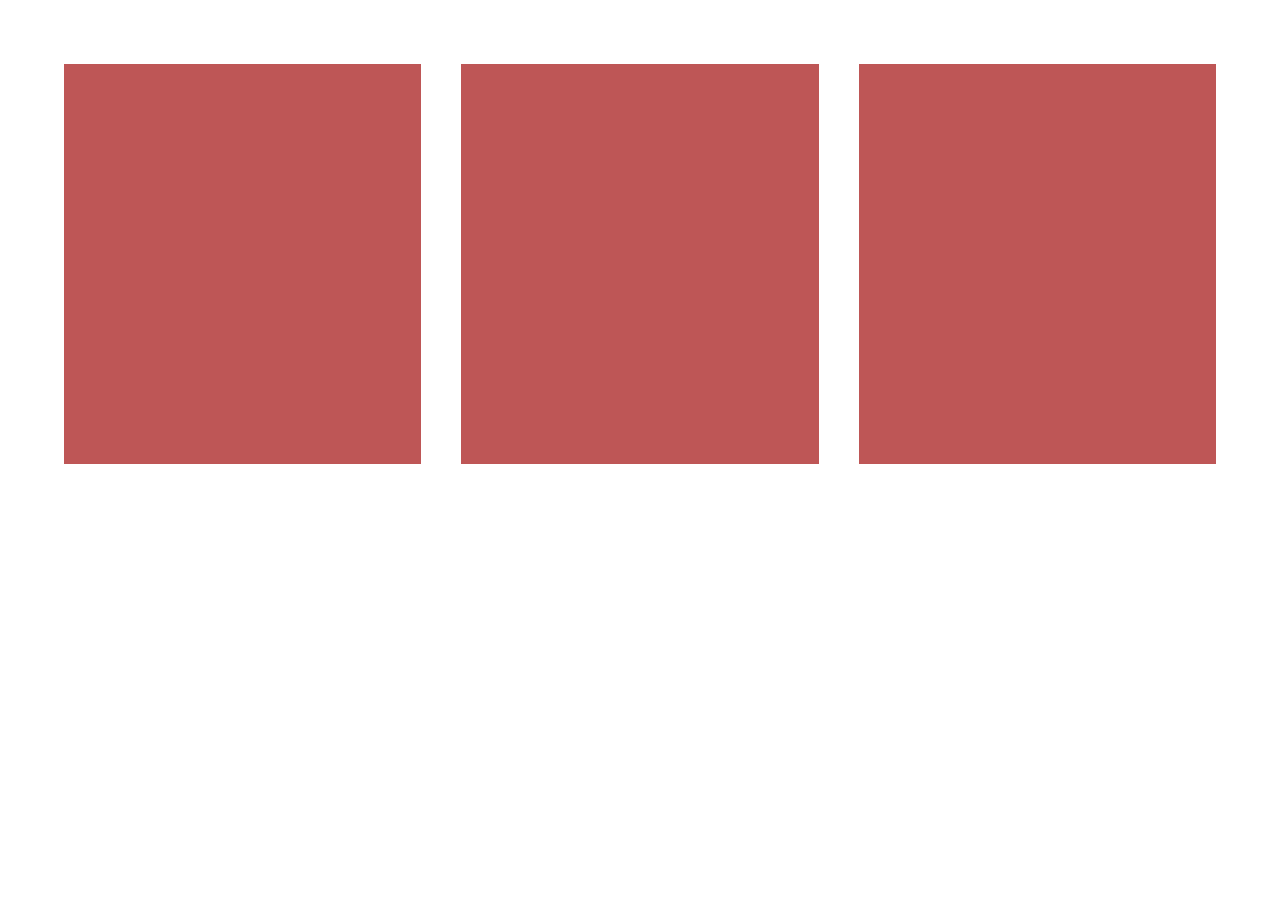
<file: 302.1_Flexbox_and_Media_Queries/index.html>
<!DOCTYPE html>
<html lang="en" xmlns:mso="urn:schemas-microsoft-com:office:office" xmlns:msdt="uuid:C2F41010-65B3-11d1-A29F-00AA00C14882">
  <head>
    <meta charset="UTF-8" />
    <meta http-equiv="X-UA-Compatible" content="IE=edge" />
    <meta name="viewport" content="width=device-width, initial-scale=1.0" />
    <title>Card Flexbox - Media Query Example</title>
    <link rel="stylesheet" href="style.css" />
</head>
  <body>
    <div class="cards-container">
      <div class="card"></div>
      <div class="card"></div>
      <div class="card"></div>
    </div>
  </body>
</html>
</file>
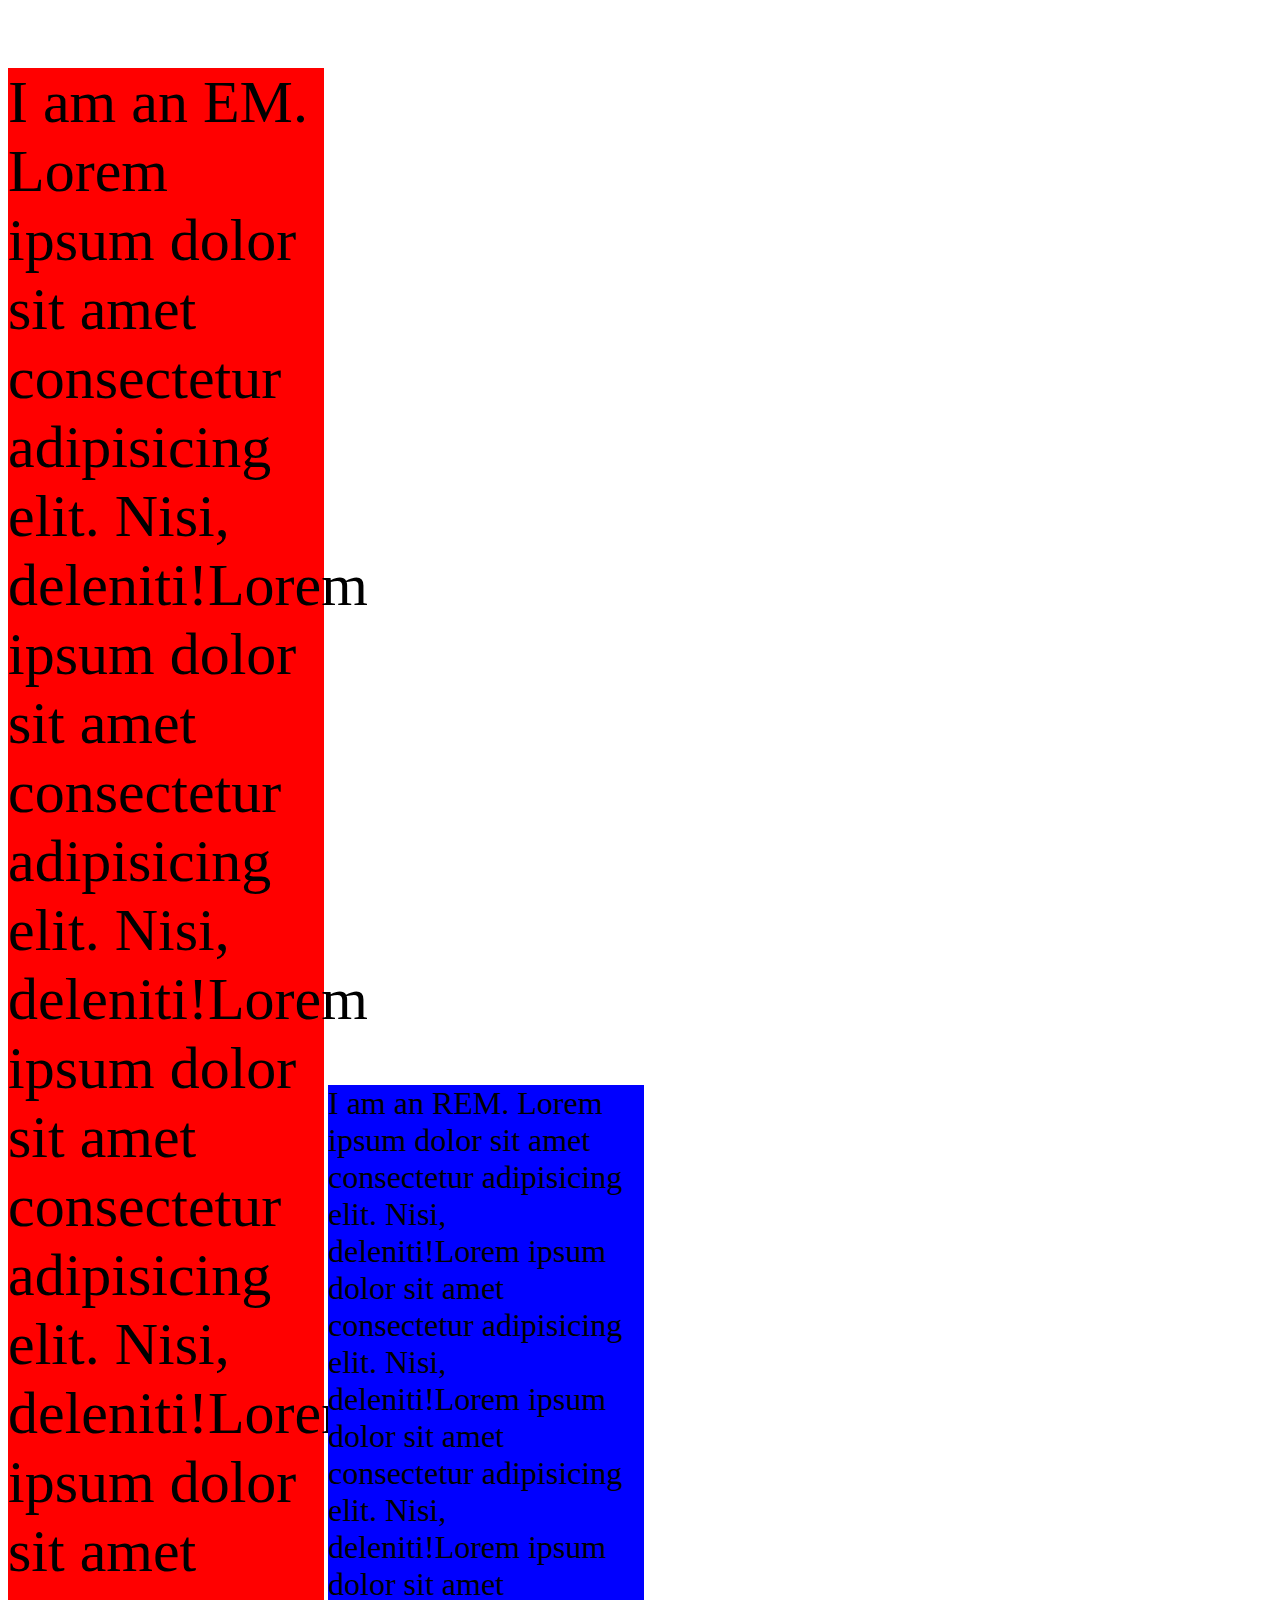
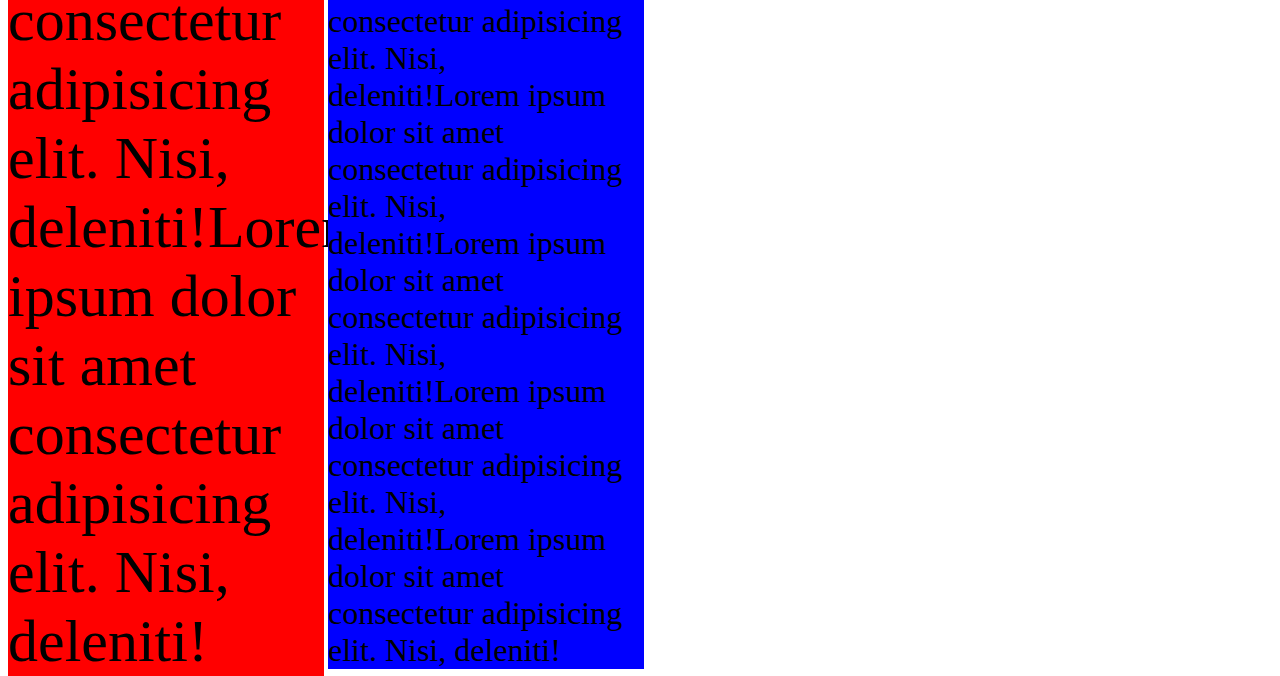
<file: ex01_rem_em/index.html>
<!DOCTYPE html>
<html lang="en">
<head>
  <meta charset="UTF-8">
  <meta http-equiv="X-UA-Compatible" content="IE=edge">
  <meta name="viewport" content="width=device-width, initial-scale=1.0">
  <title>Document</title>
  <link rel="stylesheet" href="style.css">
</head>
<body>
  <div><p id="em">I am an EM. Lorem ipsum dolor sit amet consectetur adipisicing elit. Nisi, deleniti!Lorem ipsum dolor sit amet consectetur adipisicing elit. Nisi, deleniti!Lorem ipsum dolor sit amet consectetur adipisicing elit. Nisi, deleniti!Lorem ipsum dolor sit amet consectetur adipisicing elit. Nisi, deleniti!Lorem ipsum dolor sit amet consectetur adipisicing elit. Nisi, deleniti!
    </p>
  </div>
  <div>
    <p id="rem">I am an REM. Lorem ipsum dolor sit amet consectetur adipisicing elit. Nisi, deleniti!Lorem ipsum dolor sit amet consectetur adipisicing elit. Nisi, deleniti!Lorem ipsum dolor sit amet consectetur adipisicing elit. Nisi, deleniti!Lorem ipsum dolor sit amet consectetur adipisicing elit. Nisi, deleniti!Lorem ipsum dolor sit amet consectetur adipisicing elit. Nisi, deleniti!Lorem ipsum dolor sit amet consectetur adipisicing elit. Nisi, deleniti!Lorem ipsum dolor sit amet consectetur adipisicing elit. Nisi, deleniti!Lorem ipsum dolor sit amet consectetur adipisicing elit. Nisi, deleniti!
    </p>
  </div>
</body>
</html>
</file>
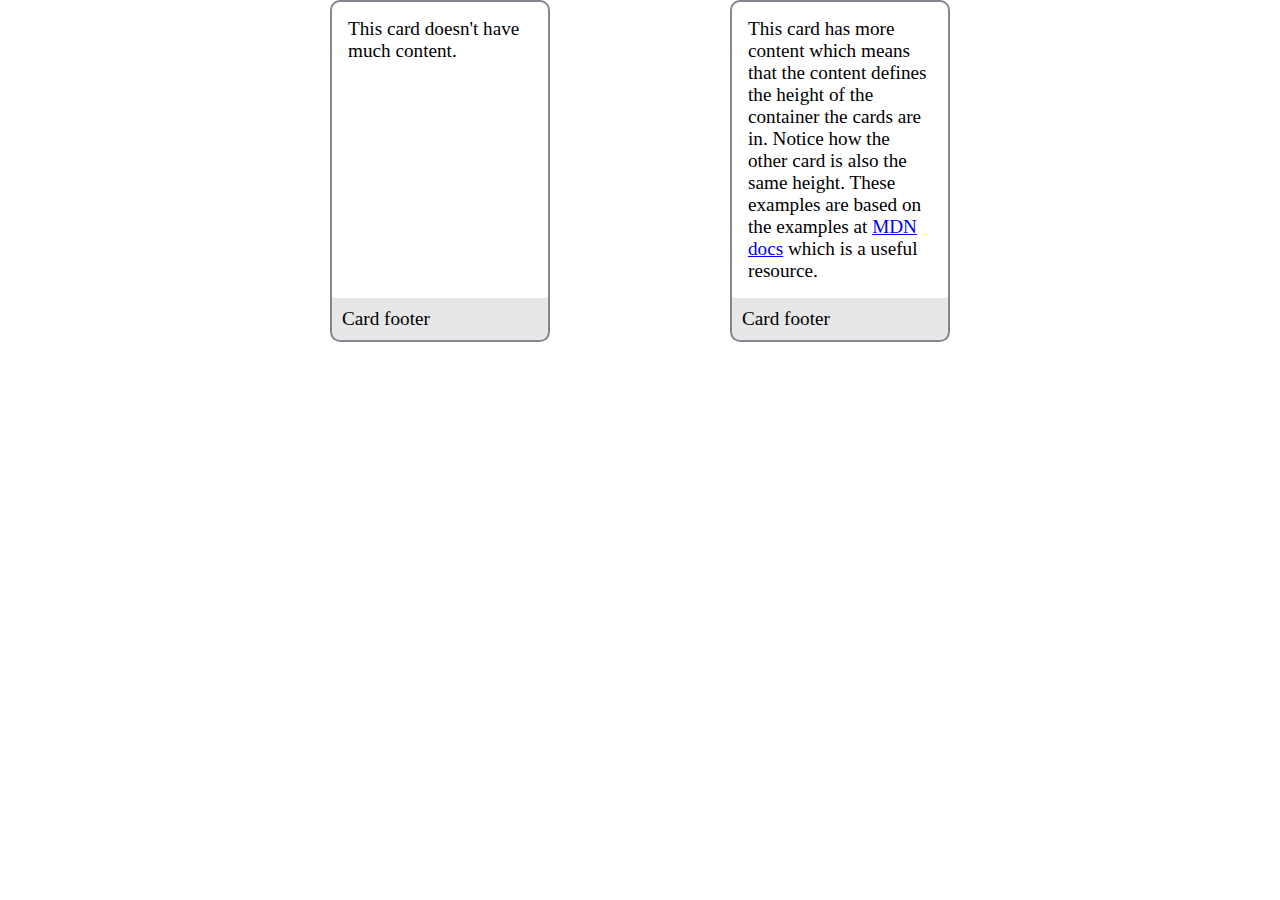
<file: 302_Flexbox_exercises/Flexbox-cards/index.html>
<!DOCTYPE html>
<html lang="en" xmlns:mso="urn:schemas-microsoft-com:office:office" xmlns:msdt="uuid:C2F41010-65B3-11d1-A29F-00AA00C14882">
  <head>
    <meta charset="UTF-8" />
    <meta http-equiv="X-UA-Compatible" content="IE=edge" />
    <meta name="viewport" content="width=device-width, initial-scale=1.0" />
    <title>Flexbox exercises</title>
    <link rel="stylesheet" href="style.css" />
</head>
  <body>
    <div class="card-container">
      <div class="card">
        <div class="content">
          <p>This card doesn't have much content.</p>
        </div>
        <footer>Card footer</footer>
      </div>
      <div class="card">
        <div class="content">
          <p>
            This card has more content which means that the content defines the
            height of the container the cards are in. Notice how the other card
            is also the same height. These examples are based on the examples at
            <a
              href="https://developer.mozilla.org/en-US/docs/Web/CSS/CSS_Flexible_Box_Layout/Typical_Use_Cases_of_Flexbox"
              >MDN docs</a
            >
            which is a useful resource.
          </p>
        </div>
        <footer>Card footer</footer>
      </div>
    </div>
  </body>
</html>
</file>
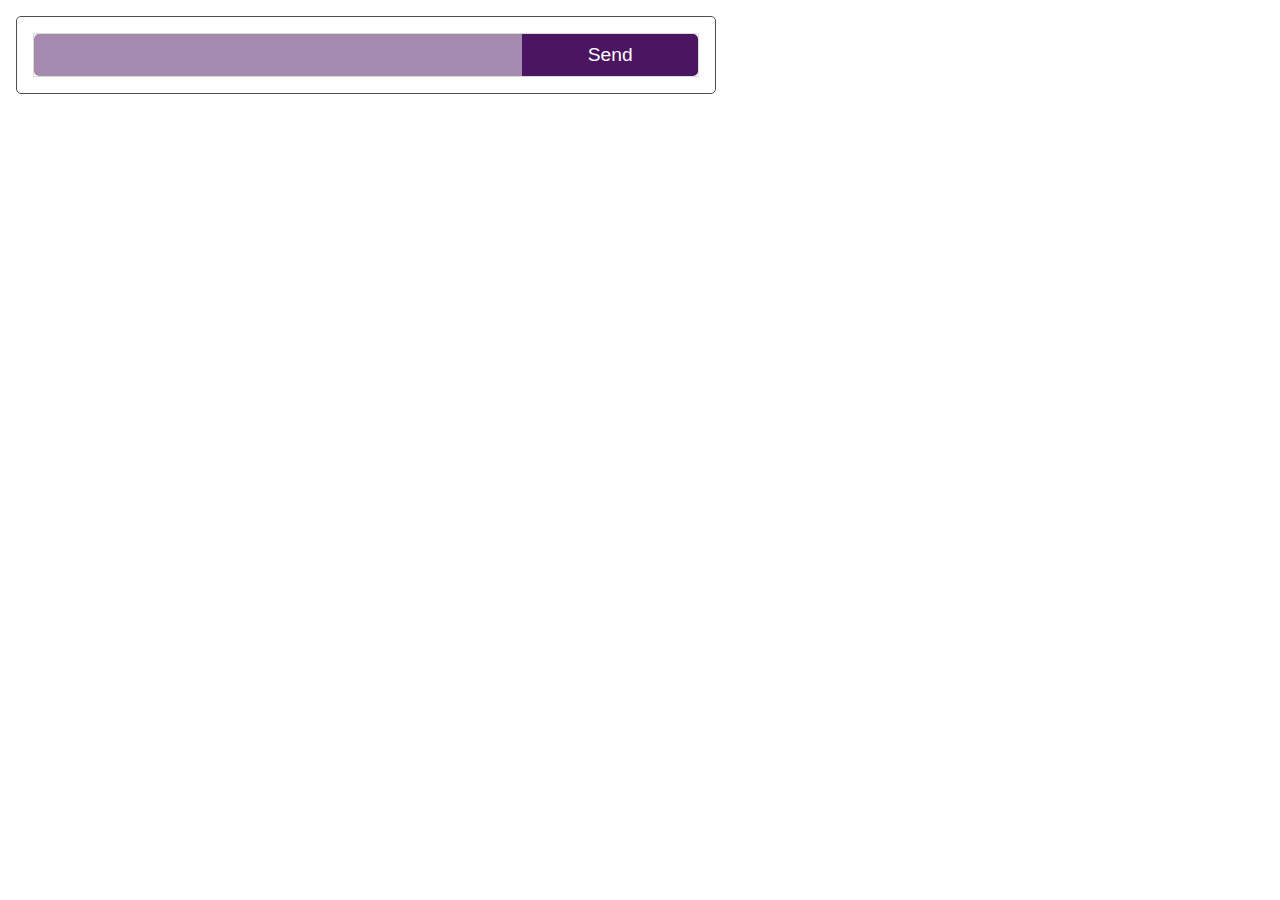
<file: 302_Flexbox_exercises/Form Controls/index.html>
<!DOCTYPE html>
<html lang="en">
  <head>
    <meta charset="UTF-8" />
    <meta http-equiv="X-UA-Compatible" content="IE=edge" />
    <meta name="viewport" content="width=device-width, initial-scale=1.0" />
    <title>Media Objects</title>
    <link rel="stylesheet" href="style.css" />
  </head>
  <body>
    <section>
      <form class="example">
        <div class="wrapper">
          <input type="text" id="text" />
          <input type="submit" value="Send" />
        </div>
      </form>
    </section>
  </body>
</html>
</file>
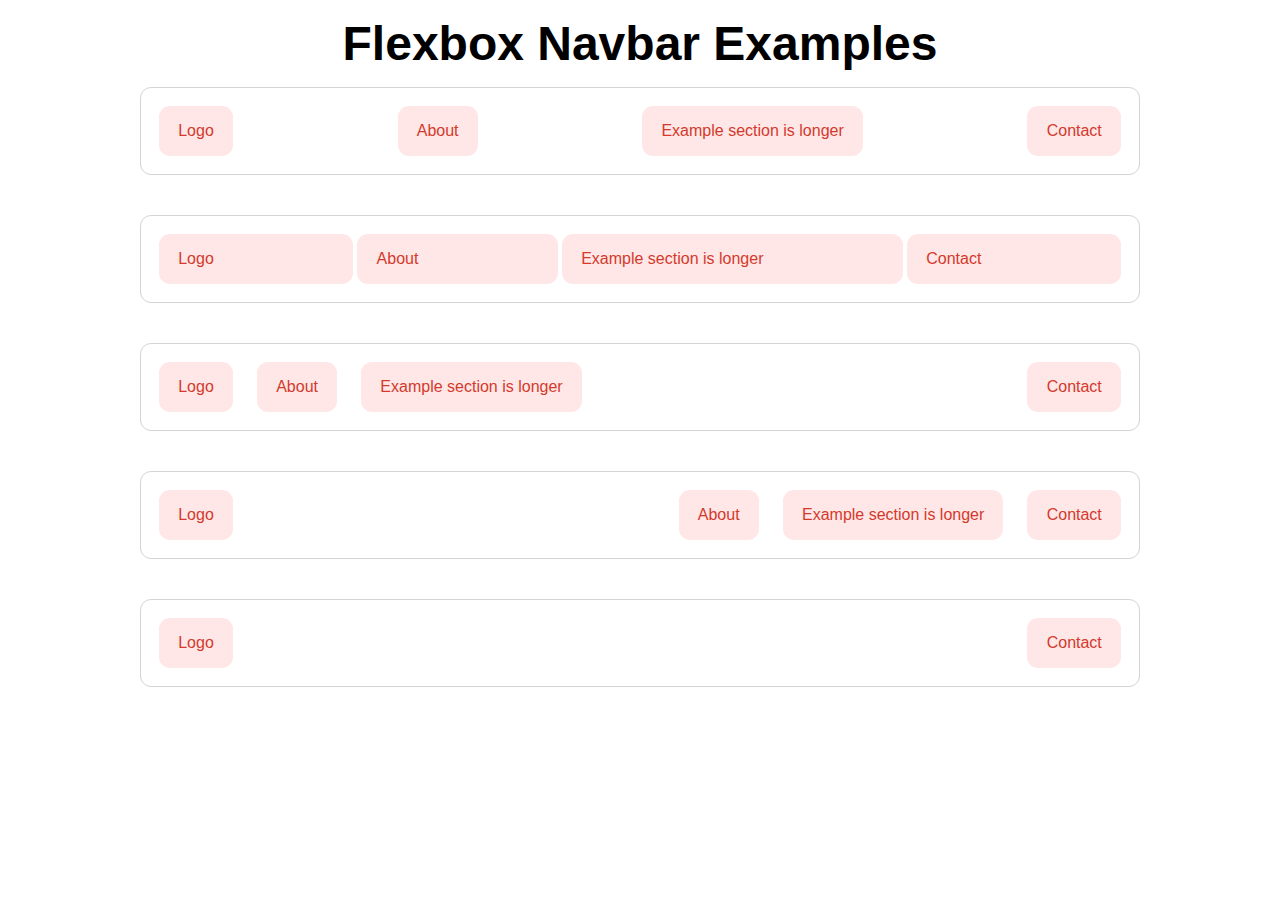
<file: 302_Flexbox_exercises/Nav/index.html>
<!DOCTYPE html>
<html lang="en">
  <head>
    <meta charset="UTF-8" />
    <meta http-equiv="X-UA-Compatible" content="IE=edge" />
    <meta name="viewport" content="width=device-width, initial-scale=1.0" />
    <title>Flexbox Nav</title>
    <link rel="stylesheet" href="style.css" />
</head>
  <body>
    <article>
      <h1>Flexbox Navbar Examples</h1>
      <section>
        <nav>
          <ul class="evenly-spaced">
            <li><a href="#">Logo</a></li>
            <li><a href="#">About</a></li>
            <li><a href="#">Example section is longer</a></li>
            <li><a href="#">Contact</a></li>
          </ul>
        </nav>
      </section>
      <section>
        <nav class="space-distributed">
          <ul>
            <li><a href="#">Logo</a></li>
            <li><a href="#">About</a></li>
            <li><a href="#">Example section is longer</a></li>
            <li><a href="#">Contact</a></li>
          </ul>
        </nav>
      </section>
      <section>
        <nav>
          <ul class="split-nav">
            <li><a href="#">Logo</a></li>
            <li><a href="#">About</a></li>
            <li><a href="#">Example section is longer</a></li>
            <li class="push-right"><a href="#">Contact</a></li>
          </ul>
        </nav>
      </section>
      <section>
        <nav>
          <ul class="split-nav-push-left">
            <li class="push-left"><a href="#">Logo</a></li>
            <li><a href="#">About</a></li>
            <li><a href="#">Example section is longer</a></li>
            <li><a href="#">Contact</a></li>
          </ul>
        </nav>
      </section>
      <section>
        <nav>
          <ul class="split-nav-Centre">
            <li><a href="#">Logo</a></li>
            <li class="centre"></li>
            <li><a href="#">Contact</a></li>
          </ul>
        </nav>
      </section>
    </article>
  </body>
</html>
</file>
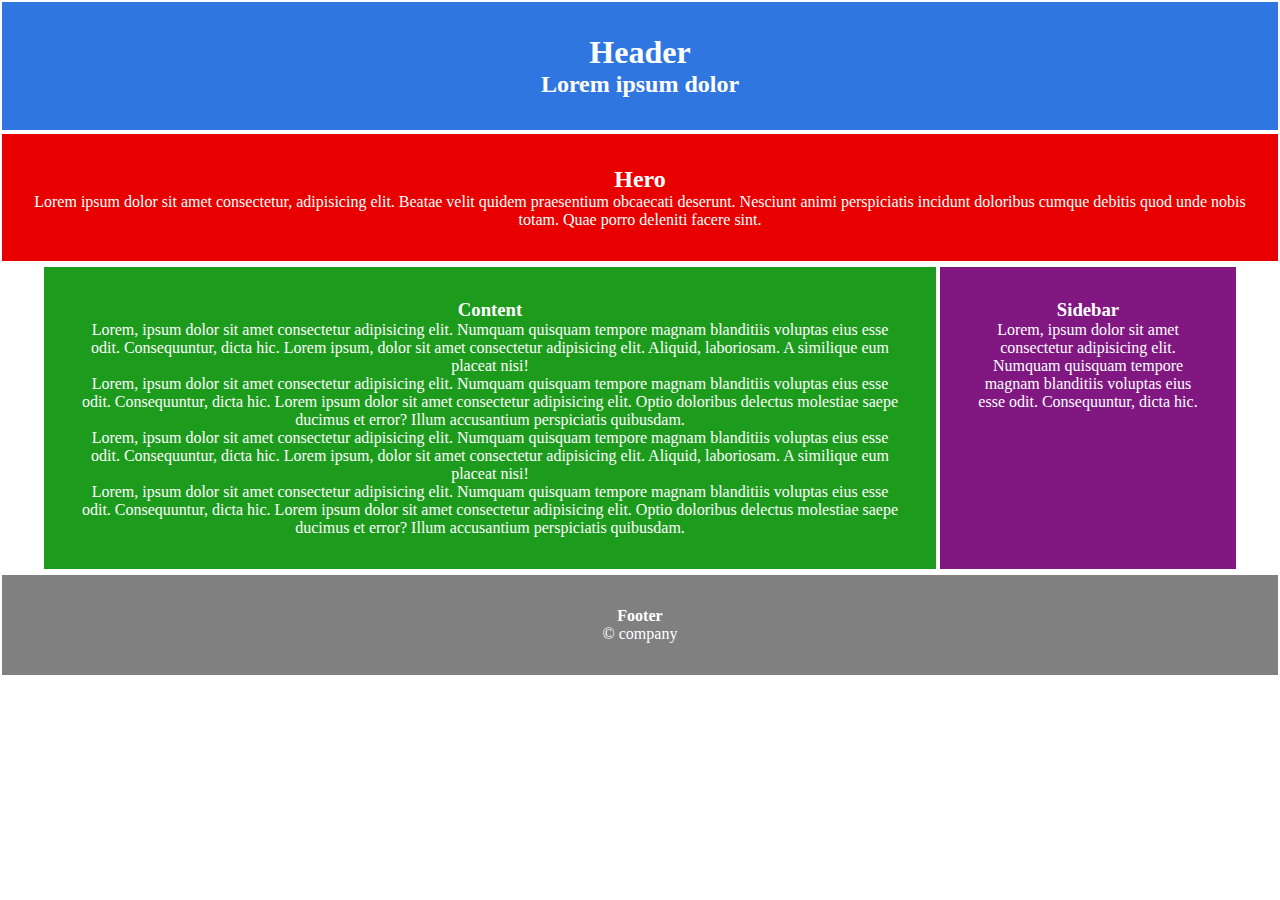
<file: thurs_01-Dec/ex_01_flexbox_layout_site/index.html>
<!DOCTYPE html>
<html lang="en">
<head>
  <meta charset="UTF-8">
  <meta http-equiv="X-UA-Compatible" content="IE=edge">
  <meta name="viewport" content="width=device-width, initial-scale=1.0">
  <title>Responsive Flexbox Layout</title>
  <link rel="stylesheet" href="style.css">
</head>
<body>
  <main>
    <header>
      <h1>Header</h1>
      <h2>Lorem ipsum dolor</h2>
    </header>
    <div class="hero">
      <h2>Hero</h2>
      <p>
        Lorem ipsum dolor sit amet consectetur, adipisicing elit. Beatae velit quidem praesentium obcaecati deserunt. Nesciunt animi perspiciatis incidunt doloribus cumque debitis quod unde nobis totam. Quae porro deleniti facere sint.
      </p>
    </div>
    <div class="flex-container wrapper">
      <section id="content">
        <h3>Content</h3>
        <p>Lorem, ipsum dolor sit amet consectetur adipisicing elit. Numquam quisquam tempore magnam blanditiis voluptas eius esse odit. Consequuntur, dicta hic. Lorem ipsum, dolor sit amet consectetur adipisicing elit. Aliquid, laboriosam. A similique eum placeat nisi!</p>
        <p>Lorem, ipsum dolor sit amet consectetur adipisicing elit. Numquam quisquam tempore magnam blanditiis voluptas eius esse odit. Consequuntur, dicta hic. Lorem ipsum dolor sit amet consectetur adipisicing elit. Optio doloribus delectus molestiae saepe ducimus et error? Illum accusantium perspiciatis quibusdam.</p>
        <p>Lorem, ipsum dolor sit amet consectetur adipisicing elit. Numquam quisquam tempore magnam blanditiis voluptas eius esse odit. Consequuntur, dicta hic. Lorem ipsum, dolor sit amet consectetur adipisicing elit. Aliquid, laboriosam. A similique eum placeat nisi!</p>
        <p>Lorem, ipsum dolor sit amet consectetur adipisicing elit. Numquam quisquam tempore magnam blanditiis voluptas eius esse odit. Consequuntur, dicta hic. Lorem ipsum dolor sit amet consectetur adipisicing elit. Optio doloribus delectus molestiae saepe ducimus et error? Illum accusantium perspiciatis quibusdam.</p>
      </section>
      <section id="sidebar">
        <h3>Sidebar</h3>
        <p>Lorem, ipsum dolor sit amet consectetur adipisicing elit. Numquam quisquam tempore magnam blanditiis voluptas eius esse odit. Consequuntur, dicta hic.</p>
      </section>
    </div>
    <footer>
      <h4>Footer</h4>
      <p>&copy; company</p>
    </footer>
  </main>
</body>
</html>
</file>
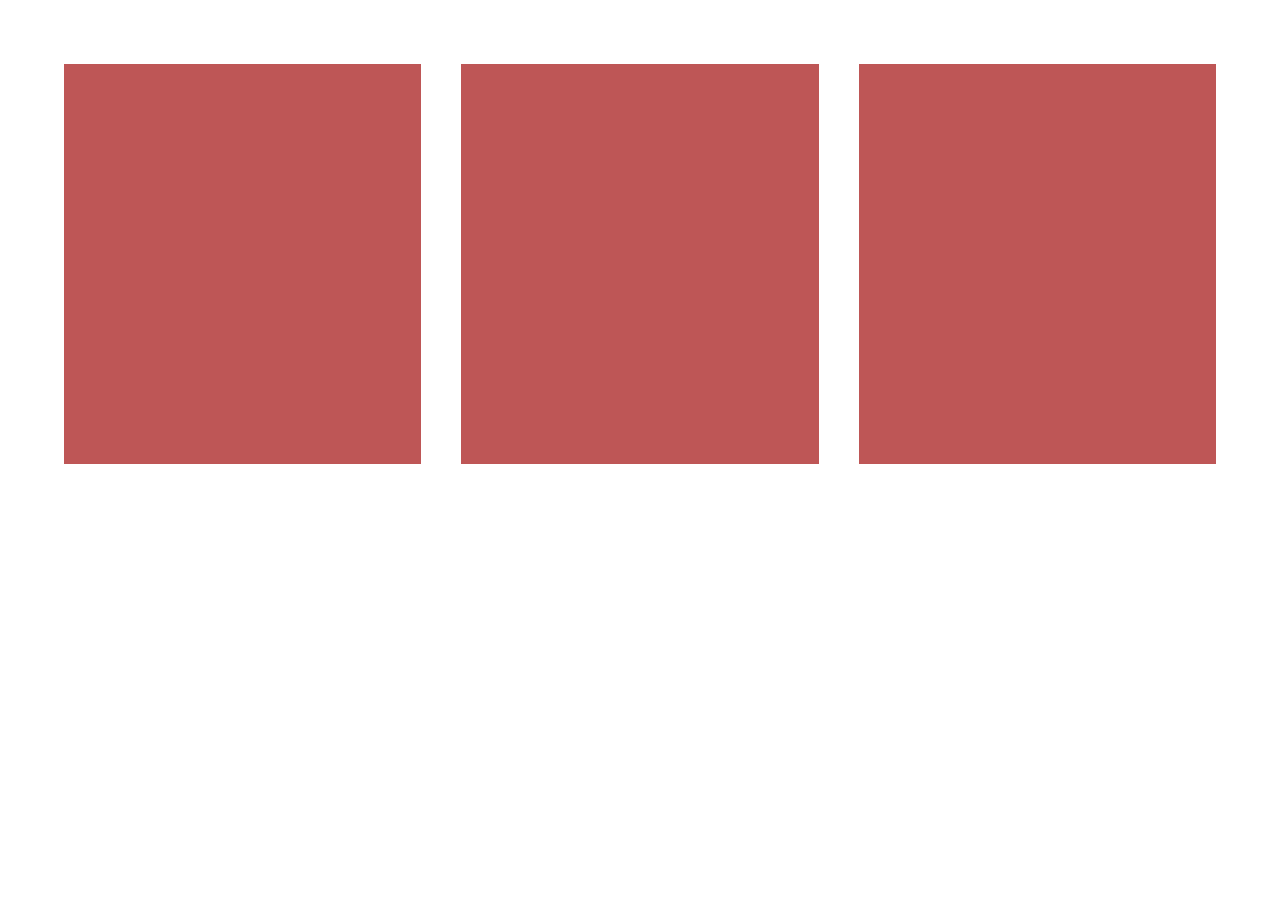
<file: thurs_01-Dec/ex_02_red_boxes_animated_gif/index.html>
<!DOCTYPE html>
<html lang="en">
<head>
  <meta charset="UTF-8">
  <meta http-equiv="X-UA-Compatible" content="IE=edge">
  <meta name="viewport" content="width=device-width, initial-scale=1.0">
  <title>3 Red Cards</title>
  <link rel="stylesheet" href="style.css">
</head>
<body>
  <main class="cards-container">
    <div class="red-box"></div>
    <div class="red-box"></div>
    <div class="red-box"></div>
  </main>
</body>
</html>
</file>
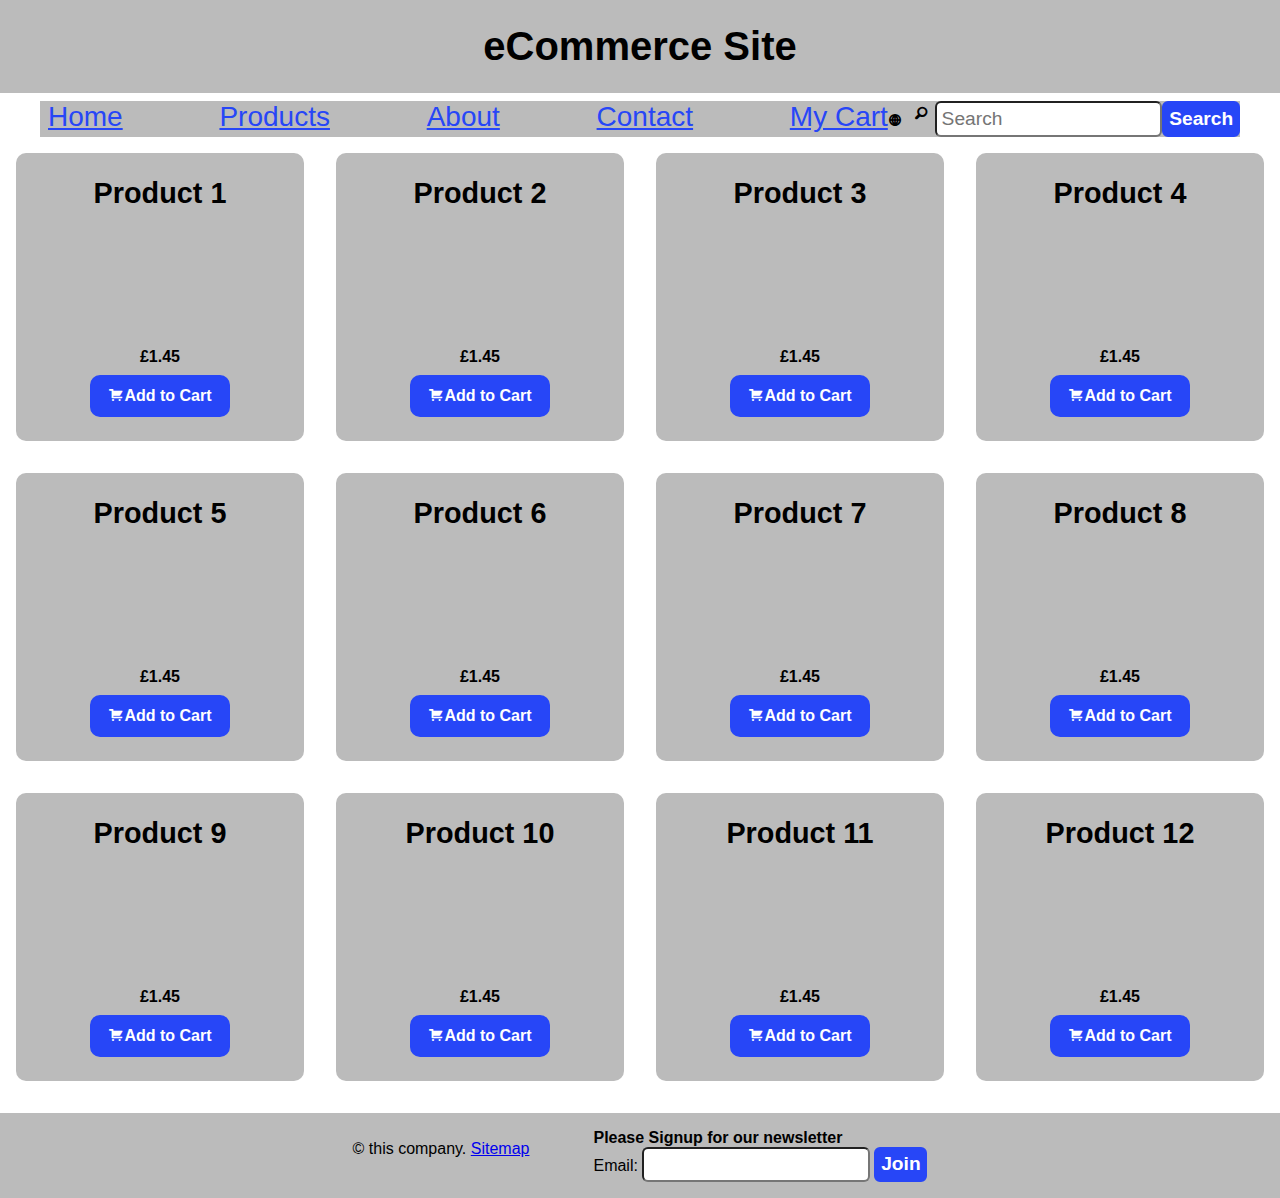
<file: thurs_01-Dec/ex_03_optional_homework/index.html>
<!DOCTYPE html>
<html lang="en">
  <head>
    <meta charset="UTF-8" />
    <meta http-equiv="X-UA-Compatible" content="IE=edge" />
    <meta name="viewport" content="width=device-width, initial-scale=1.0" />
    <title>Company eCommerce website</title>
    <link rel="stylesheet" href="./foundation-icons/foundation-icons.css" />
    <link rel="stylesheet" href="style.css" />
  </head>
  <body>
    <header>
      <h1>eCommerce Site</h1>
    </header>
    <nav id="top-nav">
      <ul>
        <li><a href="#">Home</a></li>
        <li><a href="#">Products</a></li>
        <li><a href="#">About</a></li>
        <li><a href="#">Contact</a></li>
        <li><a href="#">My Cart</a><span class="fi-web"></span></li>
      </ul>
      <form id="search-bar" method="get" action="#">
        <span class="fi-magnifying-glass"></span>
        <input
          aria-label="Search"
          class="form-input"
          type="text"
          id="search-text"
          name="search-text"
          placeholder="Search"
          required
        />
        <input
          class="form-input"
          type="submit"
          id="search-button"
          name="search-button"
          value="Search"
        />
      </form>
    </nav>

    <main>
      <article class="card">
        <h3><a href="#">Product 1</a></h3>
        <p class="description"></p>
        <p class="price">£1.45</p>
        <button><span class="fi-shopping-cart"></span>Add to Cart</button>
      </article>
      <article class="card">
        <h3><a href="#">Product 2</a></h3>
        <p class="description"></p>
        <p class="price">£1.45</p>
        <button><span class="fi-shopping-cart"></span>Add to Cart</button>
      </article>
      <article class="card">
        <h3><a href="#">Product 3</a></h3>
        <p class="description"></p>
        <p class="price">£1.45</p>
        <button><span class="fi-shopping-cart"></span>Add to Cart</button>
      </article>
      <article class="card">
        <h3><a href="#">Product 4</a></h3>
        <p class="description"></p>
        <p class="price">£1.45</p>
        <button><span class="fi-shopping-cart"></span>Add to Cart</button>
      </article>
      <article class="card">
        <h3><a href="#">Product 5</a></h3>
        <p class="description"></p>
        <p class="price">£1.45</p>
        <button><span class="fi-shopping-cart"></span>Add to Cart</button>
      </article>
      <article class="card">
        <h3><a href="#">Product 6</a></h3>
        <p class="description"></p>
        <p class="price">£1.45</p>
        <button><span class="fi-shopping-cart"></span>Add to Cart</button>
      </article>
      <article class="card">
        <h3><a href="#">Product 7</a></h3>
        <p class="description"></p>
        <p class="price">£1.45</p>
        <button><span class="fi-shopping-cart"></span>Add to Cart</button>
      </article>
      <article class="card">
        <h3><a href="#">Product 8</a></h3>
        <p class="description"></p>
        <p class="price">£1.45</p>
        <button><span class="fi-shopping-cart"></span>Add to Cart</button>
      </article>
      <article class="card">
        <h3><a href="#">Product 9</a></h3>
        <p class="description"></p>
        <p class="price">£1.45</p>
        <button><span class="fi-shopping-cart"></span>Add to Cart</button>
      </article>
      <article class="card">
        <h3><a href="#">Product 10</a></h3>
        <p class="description"></p>
        <p class="price">£1.45</p>
        <button><span class="fi-shopping-cart"></span>Add to Cart</button>
      </article>
      <article class="card">
        <h3><a href="#">Product 11</a></h3>
        <p class="description"></p>
        <p class="price">£1.45</p>
        <button><span class="fi-shopping-cart"></span>Add to Cart</button>
      </article>
      <article class="card">
        <h3><a href="#">Product 12</a></h3>
        <p class="description"></p>
        <p class="price">£1.45</p>
        <button><span class="fi-shopping-cart"></span>Add to Cart</button>
      </article>
    </main>

    <footer>
      <div class="company-info">
        &copy; this company.
        <a href="#">Sitemap</a>
      </div>
      <form id="newsletter-signup" method="post" action="#">
        <h4>Please Signup for our newsletter</h4>
        <div>
          <label for="newsletter-email">Email: </label>
          <input
            class="form-input"
            type="email"
            name="newsletter-email"
            id="newsletter-email"
            required
          />
          <input
            class="form-input"
            type="submit"
            id="newsletter-submit"
            name="newsletter-submit"
            value="Join"
          />
        </div>
      </form>
    </footer>
  </body>
</html>
</file>
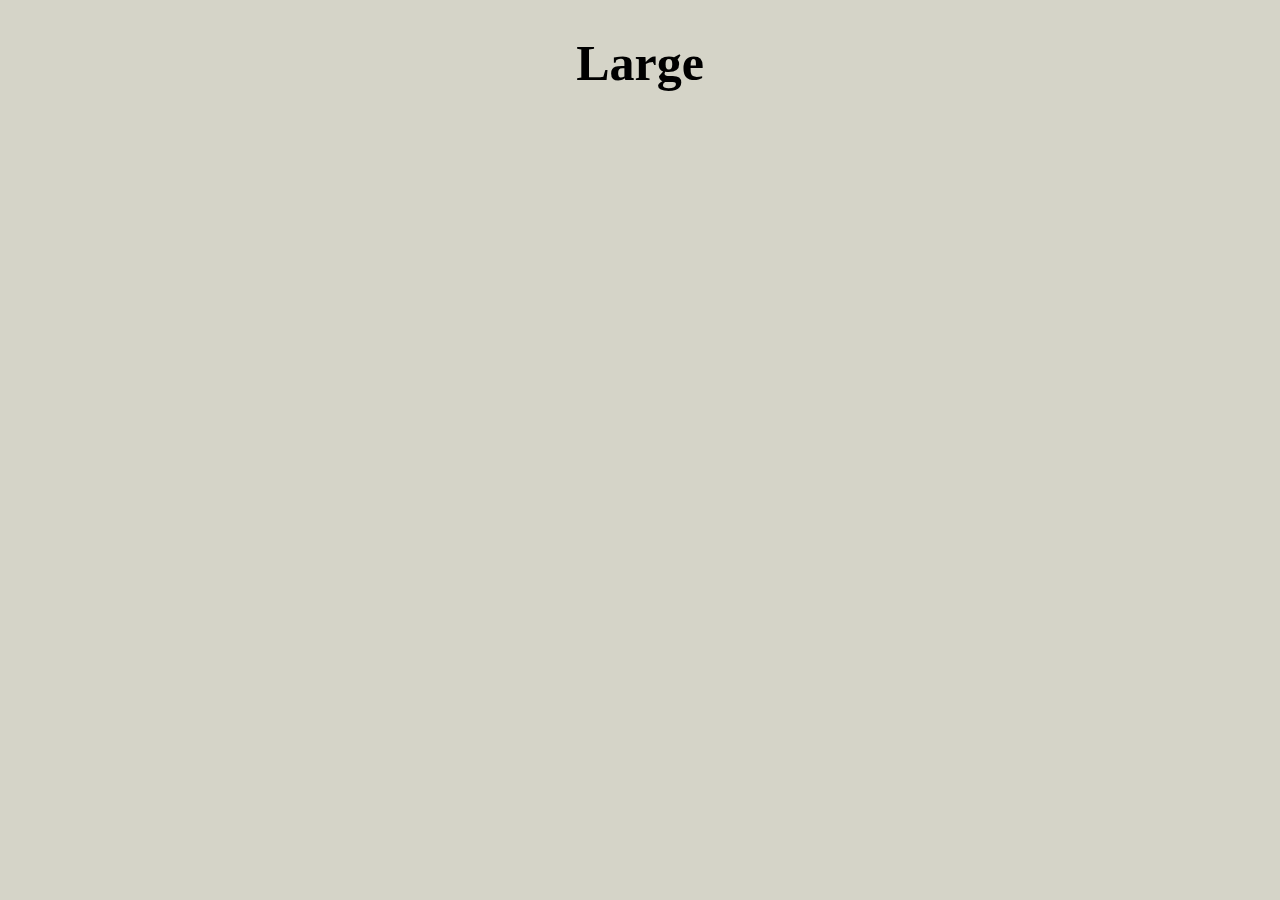
<file: ex02_media_queries/changing_h1_tags.html>
<!DOCTYPE html>
<html lang="en">
<head>
  <meta charset="UTF-8">
  <meta http-equiv="X-UA-Compatible" content="IE=edge">
  <meta name="viewport" content="width=device-width, initial-scale=1.0">
  <title>Changing H1 Tags</title>
  <link rel="stylesheet" href="h1_tags.css">
</head>
<body>
  <h1 id="v-small">Very Small</h1>
  <h1 id="small">Small</h1>
  <h1 id="medium">Medium</h1>
  <h1 id="large">Large</h1>
  <h1 id="v-large">Very Large</h1>
</body>
</html>
</file>
<file: 302.1_Flexbox_and_Media_Queries/style.css>
* {
  margin: 0;
  padding: 0;
  box-sizing: border-box;
}

.cards-container {
  padding: 5%;
}

.card {
  margin-bottom: 30px;
  background-color: rgb(190, 86, 86);
  height: 400px;
}

/*
Media Query 1 
1. Add a media query for screens with a minimum width of 40em.
2.1. Inside the media query select the cards-container and add a rule so that changes it to a flexbox.
2.2. Add another rule to cards-container so that the boxes wrap.
2.3. Finally add a rule for justify content: space between.
3. Inside the media query select .card and give it a width of 45% 
so that two divs appear per row on tablet sized screens */
@media only screen and (min-width: 40em) {
  .cards-container {
    display: flex;
    flex-wrap: wrap;
    justify-content: space-between;
  }

  .card {
    width: 45%;
  }
}

/* 
Media Query 2
1. Add a second media query with a minimum width of 60em for desktops to display 3 cards per row. 
2. Give the cards a width of 31% 
*/
@media only screen and (min-width: 60em) {
  .card {
    width: 31%;
  }
}
</file>
<file: ex01_rem_em/style.css>
* {
  font-size: 16px;
}

div {
  width: 25%;
  height: 100px;
  display: inline-block;
  font-size: 30px;
}

#em {
  background-color: red;
  font-size: 2em;
}

#rem {
  background-color: blue;
  font-size: 2rem;
}
</file>
<file: thurs_01-Dec/ex_01_flexbox_layout_site/style.css>
* {
  margin: 0;
  box-sizing: border-box;
}

/* colours for the sections */
header {
  background-color: rgb(47, 118, 224);
}

div.hero {
  background-color: rgb(232, 0, 0);
}

section#content {
  background-color: rgb(28, 155, 28);
}

section#sidebar {
  background-color: rgb(129, 23, 129);
}

footer {
  background-color: grey;
}

/* borders */
header, div, section, footer {
  padding: 2em;
  text-align: center;
  color: white;
  border: 2px solid white;
}

.flex-container {
  padding: 0;
}

/* Layout */
/* mobiles - not much to do */

/* tablet */
@media only screen and (min-width: 640px) {
  .flex-container {
    display: flex;
  }

  section#content {
    flex: 1;
  }

  section#sidebar {
    flex: 0 1 300px;
  }
}

/* Desktop */
@media only screen and (min-width: 992px) {
  .wrapper {
    margin: auto;
    max-width: 75rem;
  }
}
</file>
<file: thurs_01-Dec/ex_02_red_boxes_animated_gif/style.css>
* {
  margin: 0;
  padding: 0;
  box-sizing: border-box;
}

.cards-container {
  padding: 5%;
}

.red-box {
  margin-bottom: 30px;
  background-color: rgb(190, 86, 86);
  height: 400px;
}

/*
Media Query 1 
1. Add a media query for screens with a minimum width of 40em.
2.1. Inside the media query select the cards-container and add a rule so that changes it to a flexbox.
2.2. Add another rule to cards-container so that the boxes wrap.
2.3. Finally add a rule for justify content: space between.
3. Inside the media query select .card and give it a width of 45% 
so that two divs appear per row on tablet sized screens */
@media screen and (min-width: 40em) {
  .cards-container {
    display: flex;
    flex-wrap: wrap;
    justify-content: space-between;
  }

  .red-box {
    width: 45%;
  }
}

/* 
Media Query 2
1. Add a second media query with a minimum width of 60em for desktops to display 3 cards per row. 
2. Give the cards a width of 31% 
*/
@media screen and (min-width: 60em) {
  .red-box {
    width: 31%;
  }
}
</file>
<file: thurs_01-Dec/ex_03_optional_homework/style.css>
:root {
  --blue-colour: rgb(39, 70, 247);
  --light-grey: #BBBBBB;
}

* {
  margin: 0;
  padding: 0;
  box-sizing: border-box;

  font-size: 16px;
  font-family:'Gill Sans', 'Gill Sans MT', Calibri, 'Trebuchet MS', sans-serif;

}

header, nav, footer, .card {
  background-color: var(--light-grey);
}

header {
  width: 100%;
  padding: 1.5rem 0;
  text-align: center;
  margin-bottom: 0.5rem;
}

header h1 {
  font-size: 2.5rem;
  font-weight: bold;
}

span {
  width: 14px;
  height: 14px;
  padding: 1px;
  padding-right: 2px;
}

/**** NAVIGATION ****/

#top-nav {
  width: 100%;
  display: flex;
  flex-wrap: nowrap;
}

#top-nav ul {
  display: flex;
  justify-content: space-around;
}

#top-nav ul li {
  list-style: none;
}

#top-nav a {
  font-size: 1.75rem;
  color: var(--blue-colour);
}

/* mobile */
@media screen and (max-width: 660px) {
  #top-nav, #top-nav ul {
    flex-direction: column;
  }

  #top-nav ul li, #search-bar {
    margin: 0;
    padding-bottom: 0.5rem;
    align-self: center;
  }

  #top-nav a {
    font-size: 2rem;
  }

  #search-bar {
    order: -1;
  }
}

/* tablet */
@media screen and (min-width: 730px) {
  #top-nav {
    flex-wrap: wrap;
    justify-content: space-around;
  }

  #top-nav ul {
    justify-content: space-between;
    flex-wrap: wrap;
  }

  #top-nav li {
    margin: 0 0.5rem;
  }

  #top-nav a {
    font-size: 1.75rem;
  }

  #search-bar {
    margin-left: 2rem;
    align-self: center;
  }
}

/* desktop */
@media screen and (min-width: 990px) {
  #top-nav {
    max-width: 1200px;
    margin: 0 auto;
  }

  #top-nav ul {
    flex-grow: 1;
  }

  #search-bar {
    margin-left: auto;
  }
}

/****** FORMS & Search bar ******/
#search-bar {
  display: flex;
  justify-content: center;
}

.form-input {
  padding: 0.3rem;
  font-size: 1.2rem;
  border-radius: 6px;
}

#search-bar span {
  width: 24px;
  height: 24px;
  padding: 4px;
  vertical-align: center;
}

.form-input[type="submit"],
.card > button {
  background-color: var(--blue-colour);
  color: white;
  font-weight: bold;
  border: 2px solid var(--blue-colour);
}

.form-input[type="submit"]:hover,
.form-input[type="submit"]:focus,
.card > button:hover,
.card > button:focus {
  background-color: white;
  color: black;
  border: 2px solid var(--blue-colour);
}

/******* Main content and cards *********/
main {
  display: flex;
  flex-wrap: wrap;
  justify-content: space-around;
  align-items: center;
}

article.card {
  /* each card is itself display flex */
  display: flex;
  flex-direction: column;
  flex-wrap: nowrap;
  align-items: center;
  /* laying out the cards in main */
  flex-basis: 18rem;
  height: 18rem;
  padding: 1.5rem;
  margin: 1rem;
  border-radius: 10px;
}

.card h3 a {
  font-size: 1.8rem;
  text-align: center;
  text-decoration: none;
  color: black;
}

p.description {
  flex-grow: 1;
}

p.price {
  font-weight: bold;
  padding: 0.6rem 1rem;
}

.card > button {
  padding: 0.6rem 1rem;
  border-radius: 10px;
}

/******* FOOTER ********/
footer {
  display: flex;
  flex-wrap: wrap;
  justify-content: center;
  margin-top: 1rem;
  padding: 1rem 0;
}

form#newsletter-signup {
  margin-left: 5%;
  display: flex;
  flex-direction: column;
}

form#newsletter-signup label,
form#newsletter-signup input {
  align-self: center;
}

footer .company-info {
  align-self: center;
  padding-bottom: 0.75rem;
}
</file>
<file: ex02_media_queries/h1_tags.css>
* {
  font-size: 50px;
  background-color: rgb(213, 212, 200);
  text-align: center;
}

h1 {
  display: none;
}

@media only screen and (max-width: 599px) {
  h1#v-small {
    display: block;
  }
}

@media only screen and (min-width: 600px) and (max-width: 991px) {
  h1#small {
    display: block;
  }
}

@media only screen and (min-width: 992px) and (max-width: 1199px) {
  h1#medium {
    display: block;
  }
}

@media only screen and (min-width: 1200px) and (max-width: 1599px) {
  h1#large {
    display: block;
  }
}

@media only screen and (min-width: 1600px) {
  h1#v-large {
    display: block;
  }
}
</file>
<file: 302_Flexbox_exercises/Flexbox-cards/style.css>
/* CSS reset */

* {
  box-sizing: border-box;
  margin: 0;
  padding: 0;
}

/* Body */

body {
  font-size: 1.2rem;
}

/* 
1. Give the card-container a margin to center it
2. Set it to display flex
3. Give it a justify content property of space around
4. Finally add a flex wrap property. */
.card-container {
  max-width: 800px;
  margin: auto;
  display: flex;
  justify-content: space-around;
  flex-wrap: wrap;
}




/* Make the card display flex and change it's flex direction so that it displays vertically */
.card {
  border: 2px solid rgb(137, 133, 143);
  border-radius: 10px;
  width: 220px;
  display: flex;
  flex-direction: column;
}



/* Use the flex shorthand syntax to give the .content
 a flex grow of 1, a flex shrink of 1 and a flex basis of auto. */
.card .content {
  padding: 1rem;
  flex: 1 1 auto;
}


.card footer {
  background-color: rgba(133, 131, 138, 0.2);
  padding: 10px;
}
</file>
<file: 302_Flexbox_exercises/Form Controls/style.css>
/* CSS reset */

* {
  box-sizing: border-box;
  margin: 0px;
  padding: 0px;
}

/* Body - scroll down for instructions */

section {
  width: 90%;
  max-width: 700px;
  border: 1px solid #4d4e53;
  border-radius: 5px;
  padding: 1rem;
  margin: 1rem;
}

/* Add a declaration to make the wrapper to display flex */
.wrapper {
  border: 1px solid rgb(219, 219, 219);
  display: flex;
}

input {
  border: none;
  font-size: 1.2em;
  padding: 10px;
}

/* Add a flex shorthand declaration to the text input and the submit button.
Both should have a flex shrink property of 1 and a flex basis set the default value.
The flex grow property for the text input should be set to 2 and to 1 for the submit button. */


input[type="text"] {
  background-color: rgba(75, 21, 97, 0.5);
  border-radius: 5px 0px 0px 5px;
  /* Your code here */
  flex: 2 1 auto;
}


input[type="submit"] {
  background-color: rgba(75, 21, 97, 1);
  color: #fff;
  border-radius: 0px 5px 5px 0px;
  /* Your code here */
  flex: 1 1 auto;
}
</file>
<file: 302_Flexbox_exercises/Nav/style.css>
/* CSS reset */

* {
  box-sizing: border-box;
  margin: 0;
  padding: 0;
}

/* Body - Scroll down for instructions */

body {
  font-size: 1rem;
  font-family: Arial, Helvetica, sans-serif;
}

article {
  width: 90%;
  max-width: 1000px;
  margin: auto;
}

section {
  border: 1px solid rgb(212, 212, 212);
  border-radius: 11px;
  padding: 1rem;
  margin-bottom: 40px;
}

h1 {
  font-size: 3rem;
  text-align: center;
  margin: 1rem;
}

nav ul {
  list-style: none;
}

nav a {
  text-decoration: none;
  border-radius: 11px;
  background-color: #ffe7e7;
  color: #d33a2c;
  padding: 1rem 1.2rem;
  display: block;
  margin: 2px;
}

/* 1. Evenly Spaced Nav */

.evenly-spaced {
  /* Make this div into a flexbox and give it a justify content of space between */
  display: flex;
  justify-content: space-between;
}

/************** 2. Equally distributed Nav **************/

.space-distributed ul {
  /* Make this div into a flexbox */
  display: flex;
}

.space-distributed li {
  /* Give the list item a flex value of auto */
  flex: 1 1 auto;
}

/************** 3.  A split Nav **************/

.split-nav {
  /* 1. Make the split-nav display flex.
2. Give it a margin right and left of -10 */
  display: flex;
  margin-right: -10px;
  margin-left: -10px;
}

.split-nav li {
  /* Give the list item a margin right and left of 10 */
  margin: 0 10px;
}

.split-nav .push-right {
  /* Give the push right div a margin left of auto. This will give it the maxinum availible margin to the left. */
  margin-left: auto;
}

/************** 4.  A split Nav **************/

.split-nav-push-left {
  /* Use flexbox to justify the content to the end of the container */
  display: flex;
  justify-content: end;

  margin: 0 -10px;
}

.split-nav-push-left li {
  margin: 0 10px;
}

.split-nav-push-left .push-left {
  margin-right: auto;
}

/* 5.  A split Nav */

.split-nav-Centre {
  /* Set me to display flex */
  display: flex;
}

.centre {
  /* Set the middle element to grow and stretch by setting flex-grow to 1 */
  flex-grow: 1;
}
</file>
